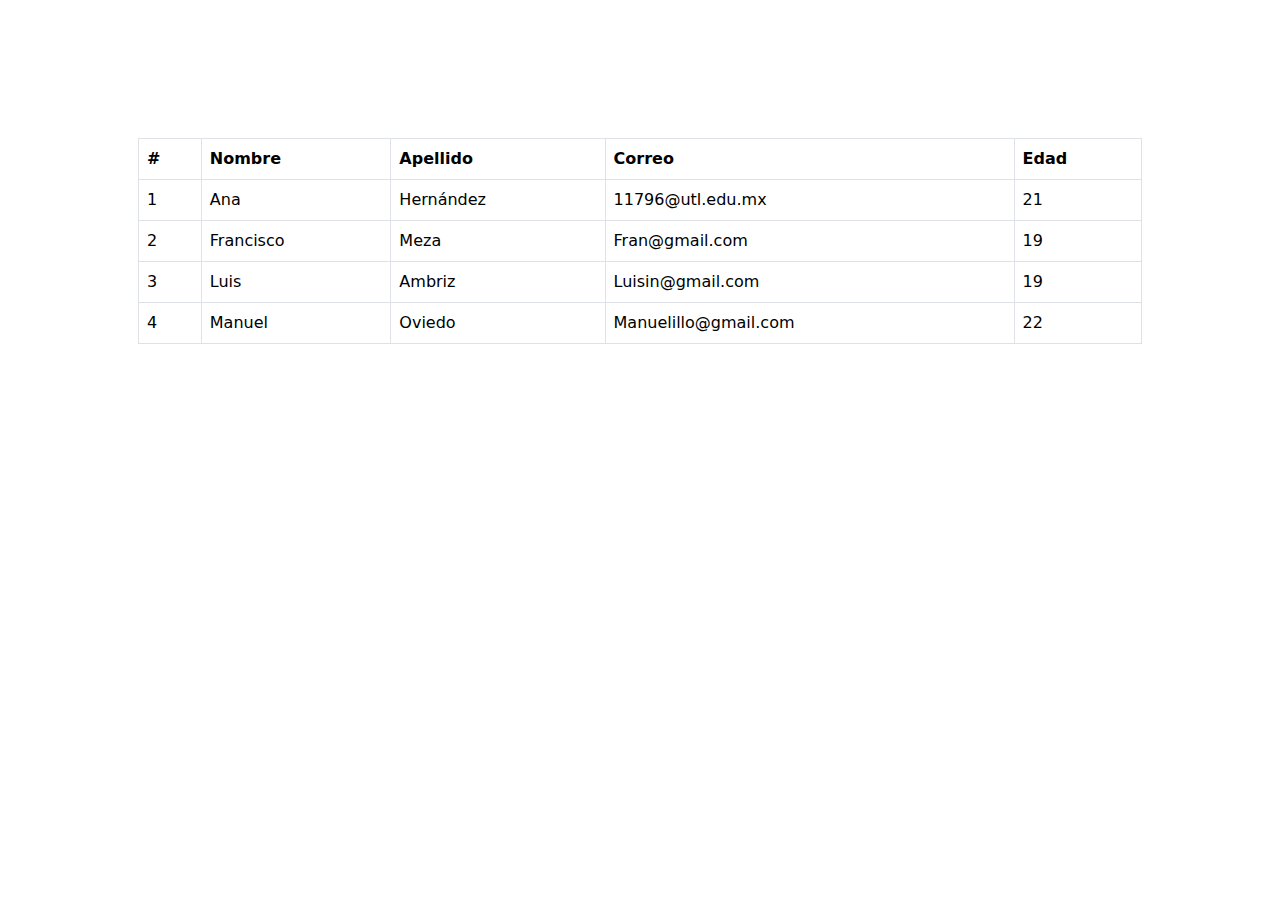
<file: Ejercicios/DataTables/Index.html>
<!DOCTYPE html>
<html lang="es">
<head>
    <meta charset="UTF-8">
    <meta name="viewport" content="width=device-width, initial-scale=1.0">
    <title>DataTable</title>
    <link rel="stylesheet" href="../bootstrap/css/bootstrap.min.css">
    <link rel="stylesheet" href="Style.css">
    <link rel="stylesheet" href="https://cdn.datatables.net/1.10.24/css/jquery.dataTables.min.css">
    <script src="https://code.jquery.com/jquery-3.6.0.min.js"></script>
    <script src="https://cdn.datatables.net/1.10.24/js/jquery.dataTables.min.js"></script>
</head>
<body>

<div class="tabla">
    <table id="Tabla" class="display table table-bordered">
        <thead>
            <tr>
                <th>#</th>
                <th>Nombre</th>
                <th>Apellido</th>
                <th>Correo</th>
                <th>Edad</th>
            </tr>
        </thead>
        <tbody>
            <tr>
                <td>1</td>
                <td>Ana</td>
                <td>Hernández</td>
                <td>11796@utl.edu.mx</td>
                <td>21</td>
            </tr>
            <tr>
                <td>2</td>
                <td>Francisco</td>
                <td>Meza</td>
                <td>Fran@gmail.com</td>
                <td>19</td>
            </tr>
            <tr>
                <td>3</td>
                <td>Luis</td>
                <td>Ambriz</td>
                <td>Luisin@gmail.com</td>
                <td>19</td>
            </tr>
            <tr>
                <td>4</td>
                <td>Manuel</td>
                <td>Oviedo</td>
                <td>Manuelillo@gmail.com</td>
                <td>22</td>
            </tr>
        </tbody>
    </table>
</div>
<script>
    $(document).ready(function() {
        $('#Tabla').DataTable();
    });
</script>

</body>
</html>
</file>
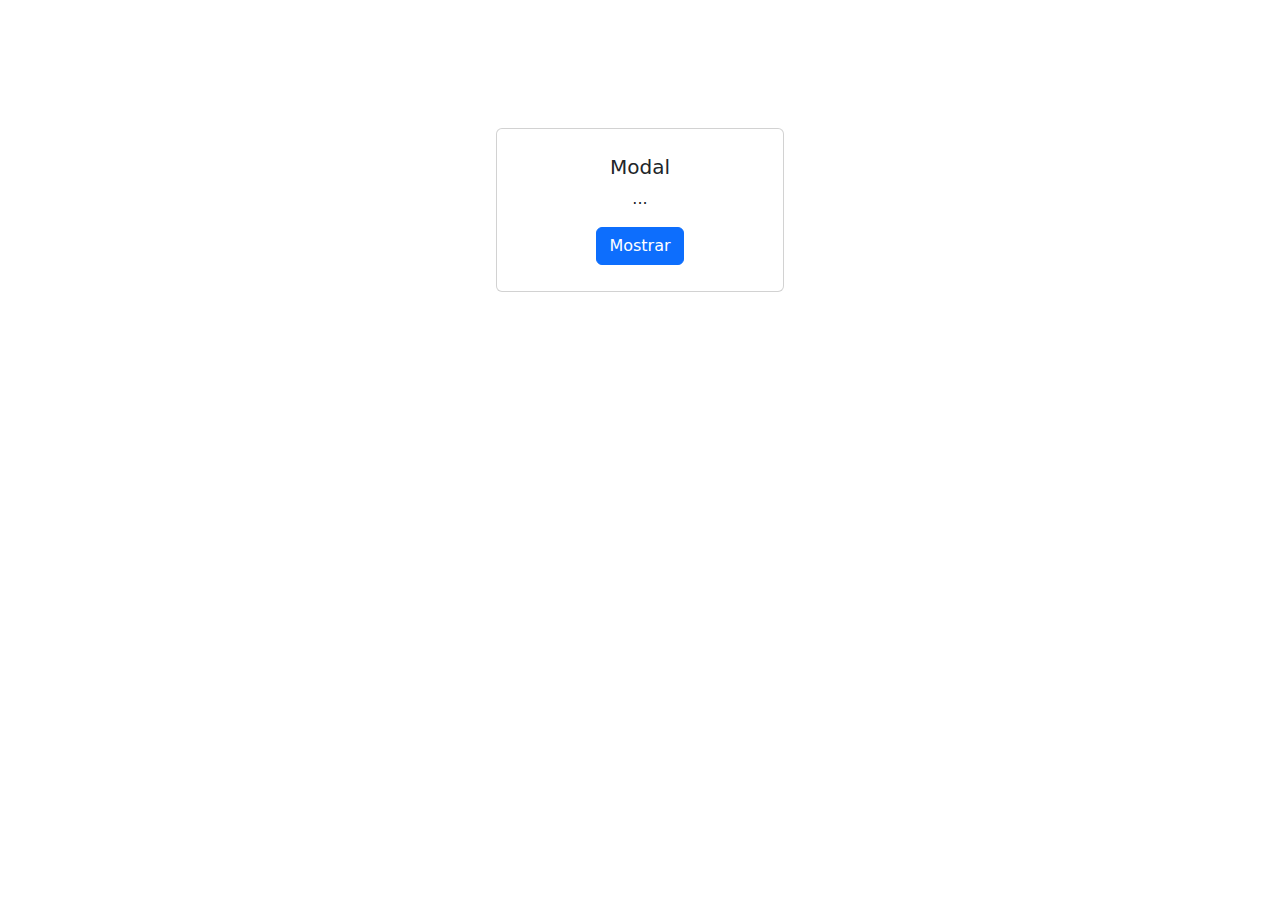
<file: Ejercicios/Modal/Index.html>
<!DOCTYPE html>
<html lang="es">
<head>
    <meta charset="UTF-8">
    <meta name="viewport" content="width=device-width, initial-scale=1.0">   
    <link rel="stylesheet" href="Style.css">
    <link rel="stylesheet" href="../bootstrap/css/bootstrap.min.css">
    <title>Modal con Bootstrap</title>
</head>
<body>

<center>
    <div class="card" style="width: 18rem;">
        <div class="card-body">
          <h5 class="card-title">Modal</h5>
          <p class="card-text">...</p>
          <button type="button" class="btn btn-primary" data-bs-toggle="modal" data-bs-target="#Modal">Mostrar
          </button>
        </div>
    </div>
</center>

<div class="modal" id="Modal" tabindex="-1">
    <div class="modal-dialog">
      <div class="modal-content">
        <div class="modal-header">
          <h5 class="modal-title">Modal title</h5>
          <button type="button" class="btn-close" data-bs-dismiss="modal" aria-label="Close"></button>
        </div>
        <div class="modal-body">
          <p>Modal body text goes here.</p>
        </div>
        <div class="modal-footer">
          <button type="button" class="btn btn-secondary" data-bs-dismiss="modal">Close</button>
          <button type="button" class="btn btn-primary">Save changes</button>
        </div>
      </div>
    </div>
</div>

<script src="https://code.jquery.com/jquery-3.2.1.slim.min.js"></script>
<script src="https://cdnjs.cloudflare.com/ajax/libs/popper.js/1.12.9/umd/popper.min.js"></script>
<script src="../bootstrap/js/bootstrap.min.js"></script>

</body>
</html>
</file>
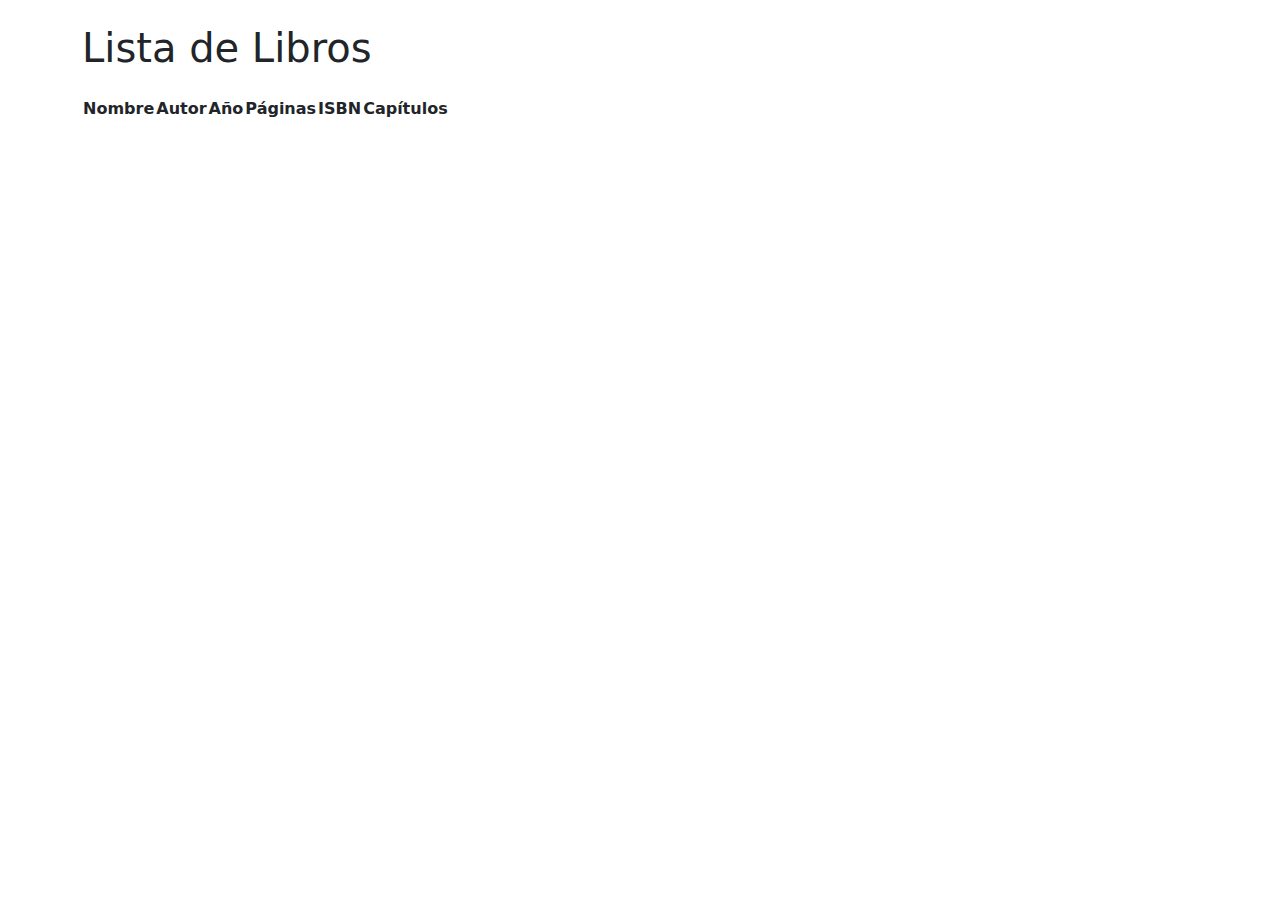
<file: Ejercicios/Tabla/DataTables/Index.html>
<!DOCTYPE html>
<html lang="en">
<head>
    <meta charset="UTF-8">
    <meta name="viewport" content="width=device-width, initial-scale=1.0">
    <link rel="stylesheet" href="../../bootstrap/css/bootstrap.min.css">
    <link rel="stylesheet" type="text/css" href="https://cdn.datatables.net/1.10.24/css/jquery.dataTables.css">
    <title>Libros</title>
</head>
<body>
    <div class="container mt-4">
        <h1 class="mb-4">Lista de Libros</h1>
        <table name="TablaL" id="TablaL" class="display">
            <thead>
                <tr>
                    <th>Nombre</th>
                    <th>Autor</th>
                    <th>Año</th>
                    <th>Páginas</th>
                    <th>ISBN</th>
                    <th>Capítulos</th>
                </tr>
            </thead>
        </table>
    </div>

    <script src="https://code.jquery.com/jquery-3.6.4.min.js"></script>
    <script src="../../bootstrap/js/bootstrap.min.js"></script>
    <script src="https://cdn.datatables.net/1.10.24/js/jquery.dataTables.js"></script>

    <script>
        $(document).ready(function() {
            $('#TablaL').DataTable({
                ajax: {
                    url: 'json.php',
                    type: 'GET',
                    dataType: 'json',
                    dataSrc: ''
                },
                columns: [
                    { data: 'Nombre' },
                    { data: 'Autor' },
                    { data: 'Anio' },
                    { data: 'NumeroPaginas' },
                    { data: 'ISBN' },
                    {
                        data: 'Capitulos',
                        render: function(data) {
                            var capitulos = "";
                            $.each(data, function(capitulo, paginas) {
                                capitulos += capitulo + ": " + paginas + "<br>";
                            });
                            return capitulos;
                        }
                    }
                ]
            });
        });
    </script>
</body>
</html>
</file>
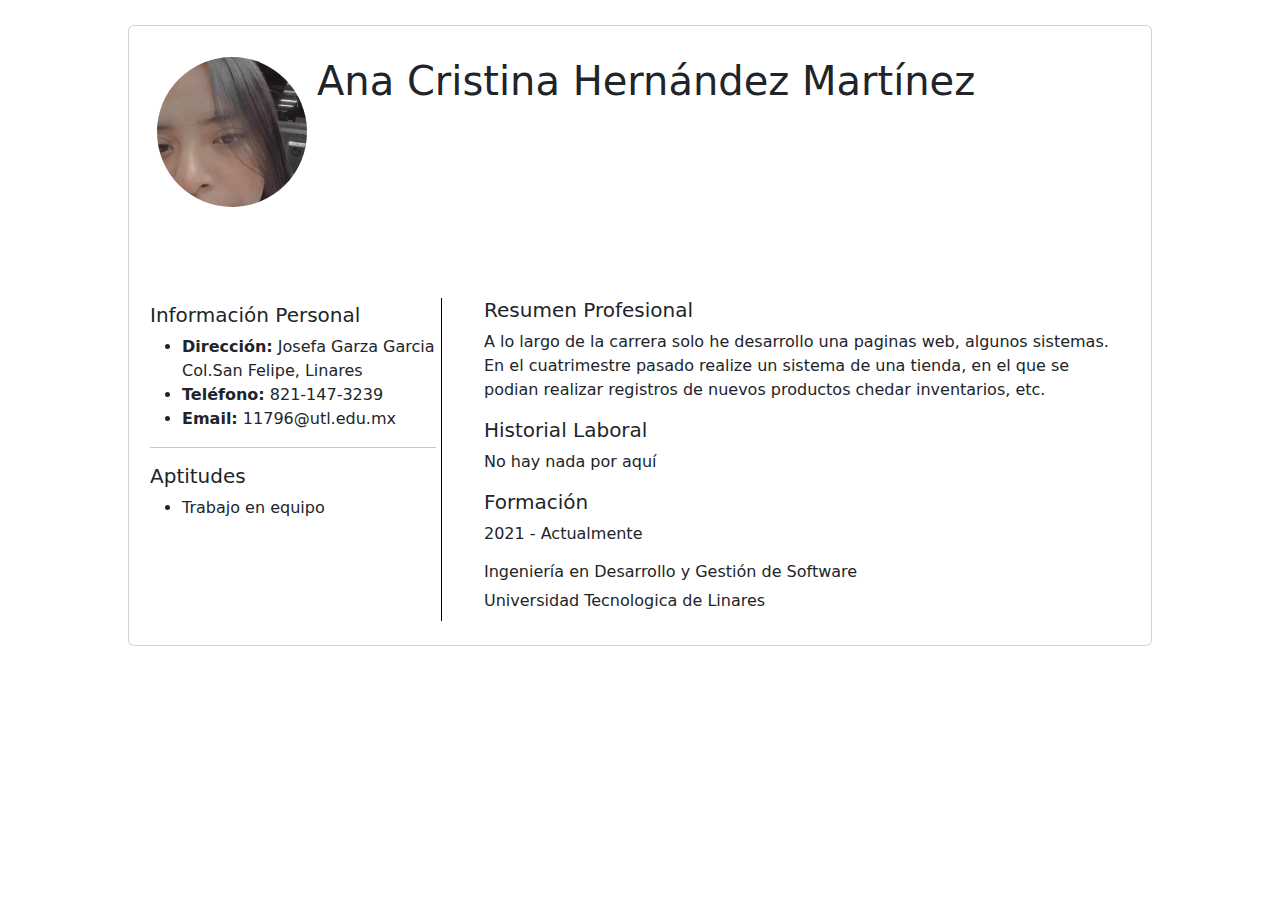
<file: Ejercicios/Curriculum.html>
<!DOCTYPE html>
<html lang="en">
<head>
  <meta charset="UTF-8">
  <meta name="viewport" content="width=device-width, initial-scale=1.0">
  <title>Mi Currículum</title>
  <!-- Enlace a los estilos de Bootstrap -->
  <link rel="stylesheet" href="bootstrap/css/bootstrap.min.css">
  <link rel="stylesheet" href="Estilo.css">
</head>
<body>

  <div class="container" style=" width: 100%;">
    <div class="row" style="margin-top: 25px; " >
        <div class="card">
            <div class="card-body " >
                <div>
                    <img src="Ana.jpg" class="imagen">
                    <h1>Ana Cristina Hernández Martínez</h1>
                </div>
                <div class="row caja">
                    <div class=" mb-2 caja2">
                        <h5 class="card-title">Información Personal</h5>
                        <ul>
                            <li><strong>Dirección:</strong> Josefa Garza Garcia Col.San Felipe, Linares</li>
                            <li><strong>Teléfono:</strong> 821-147-3239 </li>
                            <li><strong>Email:</strong> 11796@utl.edu.mx</li>
                        </ul>
                        <hr>

                        <h5 class="card-title">Aptitudes</h5>
                        <ul>
                            <li>
                                <p>Trabajo en equipo</p>
                            </li>
                        </ul>
                    </div>
                    <div class="col caja1">
                        <h5 class="card-title">Resumen Profesional</h5>
                        <p>A lo largo de la carrera solo he desarrollo una paginas web, algunos sistemas. En el cuatrimestre pasado realize un sistema de una tienda, en el que se podian realizar registros de nuevos productos chedar inventarios, etc.</p>

                        <h5 class="card-title">Historial Laboral</h5>
                        <p>No hay nada por aquí</p>
                        
                        <h5 class="card-title">Formación</h5>
                        <p>2021 - Actualmente</p>
                        <h6>Ingeniería en Desarrollo y Gestión de Software</h6>
                        <p>Universidad Tecnologica de Linares</p>
                    </div>
                </div>  
        </div>
    </div>
  </div>
</file>
<file: Ejercicios/DataTables/Style.css>
.tabla{
    margin: 10% !important;
    padding: 10px;
}
</file>
<file: Ejercicios/Modal/Style.css>
.card{
    margin: 10% !important;
    padding: 10px;
}
</file>
<file: Ejercicios/Estilo.css>
.imagen {
    width: 150px; 
    height: 150px; 
    border-radius: 50%; 
    object-fit: cover; 
    float: left;
    margin-right: 10px;
}
h1{
    margin-top: 15px;
}
.container{
    margin-bottom: 10px;
    width: 80% !important;
}
.caja{
    margin-top: 20%;
}
.caja2{
    border-right: 1px black solid;
    padding: 5px;
    width: 30% !important;
}
.caja1{
    margin-left: 30px;
}
</file>
